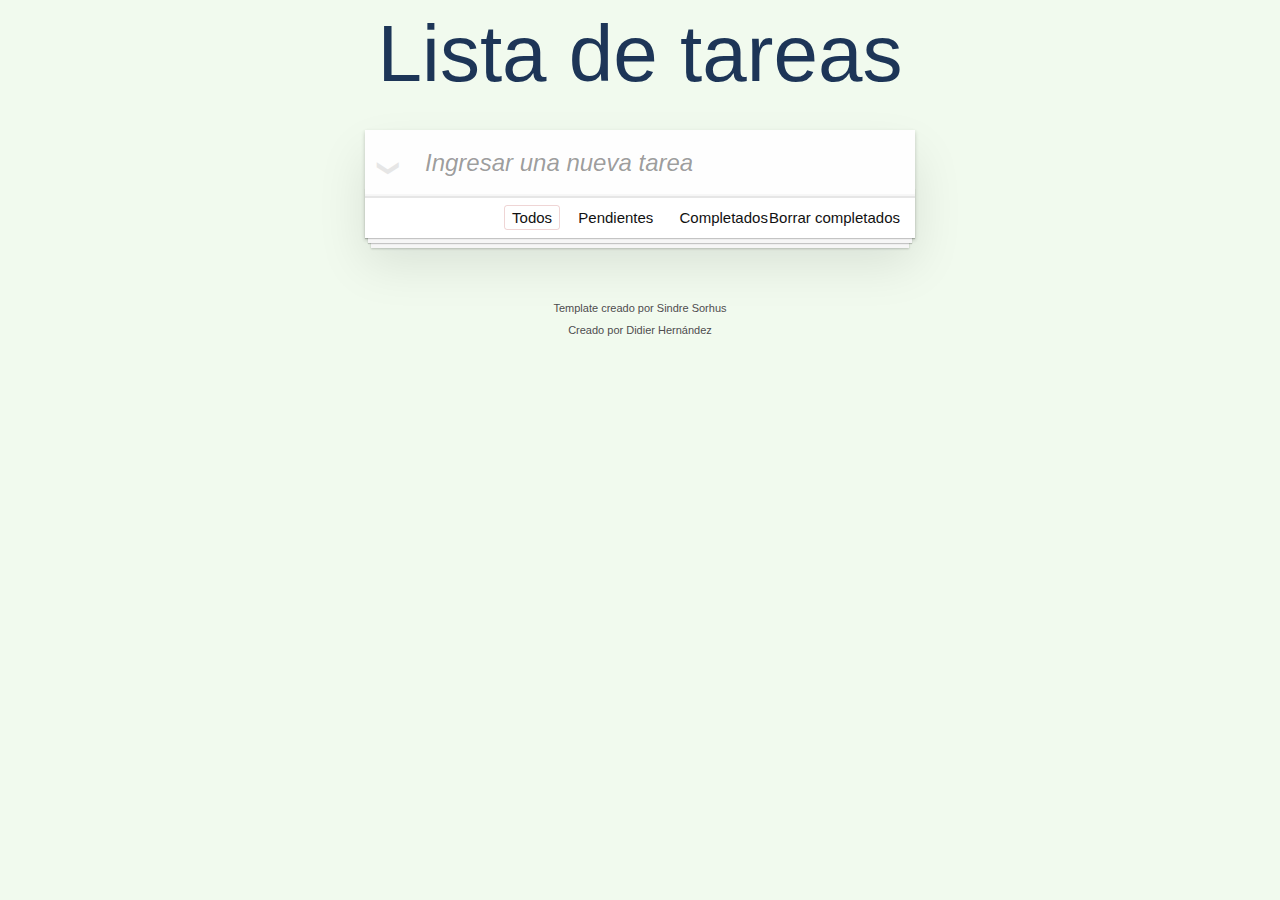
<file: todo/index.html>
<!doctype html>
<html lang="en">

  <head>
    <meta charset="utf-8">
    <meta name="viewport" content="width=device-width, initial-scale=1">
    <title>Lista de Tareas</title>
    <link rel="stylesheet" href="styles.css">
  </head>

  <body>
    <section class="todoapp">
      <header class="header">
        <h1>Lista de tareas</h1>
        <input class="new-todo" placeholder="Ingresar una nueva tarea" autofocus>
      </header>
      <section class="main">
        <input id="toggle-all" class="toggle-all" type="checkbox">
        <label for="toggle-all">Mark all as complete</label>
        <ul class="todo-list"></ul>
      </section>
      <footer class="footer">
        <ul class="filters">
          <li>
            <a class="selected filtro" class="selected" href="#/">Todos</a>
          </li>
          <li>
            <a class="filtro" href="#/active">Pendientes</a>
          </li>
          <li>
            <a class="filtro" href="#/completed">Completados</a>
          </li>
        </ul>
        <button class="clear-completed">Borrar completados</button>
      </footer>
    </section>
    <footer class="info">
      <p>Template creado por <a href="http://sindresorhus.com">Sindre Sorhus</a></p>
      <p>Creado por <a href="DidierHA.github.io">Didier Hernández</a></p>
    </footer>
    <script src="app.js"></script>
  </body>

</html>
</file>
<file: todo/styles.css>
html,
body {
	margin: 0;
	padding: 0;
}

button {
	margin: 0;
	padding: 0;
	border: 0;
	background: none;
	font-size: 100%;
	vertical-align: baseline;
	font-family: inherit;
	font-weight: inherit;
	color: inherit;
	-webkit-appearance: none;
	appearance: none;
	-webkit-font-smoothing: antialiased;
	-moz-osx-font-smoothing: grayscale;
}

body {
	font: 14px 'Helvetica Neue', Helvetica, Arial, sans-serif;
	line-height: 1.4em;
	background: #f1faee;
	color: #111111;
	min-width: 230px;
	max-width: 550px;
	margin: 0 auto;
	-webkit-font-smoothing: antialiased;
	-moz-osx-font-smoothing: grayscale;
	font-weight: 300;
}

:focus {
	outline: 0;
}

.hidden {
	display: none;
}

.todoapp {
	background: #fff;
	margin: 130px 0 40px 0;
	position: relative;
	box-shadow: 0 2px 4px 0 rgba(0, 0, 0, 0.2),
	            0 25px 50px 0 rgba(0, 0, 0, 0.1);
}

.todoapp input::-webkit-input-placeholder {
	font-style: italic;
	font-weight: 300;
	color: rgba(0, 0, 0, 0.4);
}

.todoapp input::-moz-placeholder {
	font-style: italic;
	font-weight: 300;
	color: rgba(0, 0, 0, 0.4);
}

.todoapp input::input-placeholder {
	font-style: italic;
	font-weight: 300;
	color: rgba(0, 0, 0, 0.4);
}

.todoapp h1 {
	position: absolute;
	top: -140px;
	width: 100%;
	font-size: 80px;
	font-weight: 200;
	text-align: center;
	color: #1d3557;
	-webkit-text-rendering: optimizeLegibility;
	-moz-text-rendering: optimizeLegibility;
	text-rendering: optimizeLegibility;
}

.new-todo,
.edit {
	position: relative;
	margin: 0;
	width: 100%;
	font-size: 24px;
	font-family: inherit;
	font-weight: inherit;
	line-height: 1.4em;
	color: inherit;
	padding: 6px;
	border: 1px solid #999;
	box-shadow: inset 0 -1px 5px 0 rgba(0, 0, 0, 0.2);
	box-sizing: border-box;
	-webkit-font-smoothing: antialiased;
	-moz-osx-font-smoothing: grayscale;
}

.new-todo {
	padding: 16px 16px 16px 60px;
	border: none;
	background: rgba(0, 0, 0, 0.003);
	box-shadow: inset 0 -2px 1px rgba(0,0,0,0.03);
}

.main {
	position: relative;
	z-index: 2;
	border-top: 1px solid #e6e6e6;
}

.toggle-all {
	width: 1px;
	height: 1px;
	border: none; /* Mobile Safari */
	opacity: 0;
	position: absolute;
	right: 100%;
	bottom: 100%;
}

.toggle-all + label {
	width: 60px;
	height: 34px;
	font-size: 0;
	position: absolute;
	top: -52px;
	left: -13px;
	-webkit-transform: rotate(90deg);
	transform: rotate(90deg);
}

.toggle-all + label:before {
	content: '❯';
	font-size: 22px;
	color: #e6e6e6;
	padding: 10px 27px 10px 27px;
}

.toggle-all:checked + label:before {
	color: #737373;
}

.todo-list {
	margin: 0;
	padding: 0;
	list-style: none;
}

.todo-list li {
	position: relative;
	font-size: 24px;
	border-bottom: 1px solid #ededed;
}

.todo-list li:last-child {
	border-bottom: none;
}

.todo-list li.editing {
	border-bottom: none;
	padding: 0;
}

.todo-list li.editing .edit {
	display: block;
	width: calc(100% - 43px);
	padding: 12px 16px;
	margin: 0 0 0 43px;
}

.todo-list li.editing .view {
	display: none;
}

.todo-list li .toggle {
	text-align: center;
	width: 40px;
	/* auto, since non-WebKit browsers doesn't support input styling */
	height: auto;
	position: absolute;
	top: 0;
	bottom: 0;
	margin: auto 0;
	border: none; /* Mobile Safari */
	-webkit-appearance: none;
	appearance: none;
}

.todo-list li .toggle {
	opacity: 0;
}

.todo-list li .toggle + label {
	/*
		Firefox requires `#` to be escaped - https://bugzilla.mozilla.org/show_bug.cgi?id=922433
		IE and Edge requires *everything* to be escaped to render, so we do that instead of just the `#` - https://developer.microsoft.com/en-us/microsoft-edge/platform/issues/7157459/
	*/
	background-image: url('data:image/svg+xml;utf8,%3Csvg%20xmlns%3D%22http%3A//www.w3.org/2000/svg%22%20width%3D%2240%22%20height%3D%2240%22%20viewBox%3D%22-10%20-18%20100%20135%22%3E%3Ccircle%20cx%3D%2250%22%20cy%3D%2250%22%20r%3D%2250%22%20fill%3D%22none%22%20stroke%3D%22%23ededed%22%20stroke-width%3D%223%22/%3E%3C/svg%3E');
	background-repeat: no-repeat;
	background-position: center left;
}

.todo-list li .toggle:checked + label {
	background-image: url('data:image/svg+xml;utf8,%3Csvg%20xmlns%3D%22http%3A//www.w3.org/2000/svg%22%20width%3D%2240%22%20height%3D%2240%22%20viewBox%3D%22-10%20-18%20100%20135%22%3E%3Ccircle%20cx%3D%2250%22%20cy%3D%2250%22%20r%3D%2250%22%20fill%3D%22none%22%20stroke%3D%22%23bddad5%22%20stroke-width%3D%223%22/%3E%3Cpath%20fill%3D%22%235dc2af%22%20d%3D%22M72%2025L42%2071%2027%2056l-4%204%2020%2020%2034-52z%22/%3E%3C/svg%3E');
}

.todo-list li label {
	word-break: break-all;
	padding: 15px 15px 15px 60px;
	display: block;
	line-height: 1.2;
	transition: color 0.4s;
	font-weight: 400;
	color: #4d4d4d;
}

.todo-list li.completed label {
	color: #cdcdcd;
	text-decoration: line-through;
}

.todo-list li .destroy {
	display: none;
	position: absolute;
	top: 0;
	right: 10px;
	bottom: 0;
	width: 40px;
	height: 40px;
	margin: auto 0;
	font-size: 30px;
	color: #cc9a9a;
	margin-bottom: 11px;
	transition: color 0.2s ease-out;
}

.todo-list li .destroy:hover {
	color: #af5b5e;
}

.todo-list li .destroy:after {
	content: '×';
}

.todo-list li:hover .destroy {
	display: block;
}

.todo-list li .edit {
	display: none;
}

.todo-list li.editing:last-child {
	margin-bottom: -1px;
}

.footer {
	padding: 10px 15px;
	height: 20px;
	text-align: center;
	font-size: 15px;
	border-top: 1px solid #e6e6e6;
}

.footer:before {
	content: '';
	position: absolute;
	right: 0;
	bottom: 0;
	left: 0;
	height: 50px;
	overflow: hidden;
	box-shadow: 0 1px 1px rgba(0, 0, 0, 0.2),
	            0 8px 0 -3px #f6f6f6,
	            0 9px 1px -3px rgba(0, 0, 0, 0.2),
	            0 16px 0 -6px #f6f6f6,
	            0 17px 2px -6px rgba(0, 0, 0, 0.2);
}

.todo-count {
	float: left;
	text-align: left;
}

.todo-count strong {
	font-weight: 300;
}

.filters {
	margin: 0;
	padding: 0;
	list-style: none;
	position: absolute;
	right: 0;
	left: 0;
}

.filters li {
	display: inline;
}

.filters li a {
	color: inherit;
	margin: 3px;
	padding: 3px 7px;
	text-decoration: none;
	border: 1px solid transparent;
	border-radius: 3px;
}

.filters li a:hover {
	border-color: rgba(175, 47, 47, 0.1);
}

.filters li a.selected {
	border-color: rgba(175, 47, 47, 0.2);
}

.clear-completed,
html .clear-completed:active {
	float: right;
	position: relative;
	line-height: 20px;
	text-decoration: none;
	cursor: pointer;
}

.clear-completed:hover {
	text-decoration: underline;
}

.info {
	margin: 65px auto 0;
	color: #4d4d4d;
	font-size: 11px;
	text-shadow: 0 1px 0 rgba(255, 255, 255, 0.5);
	text-align: center;
}

.info p {
	line-height: 1;
}

.info a {
	color: inherit;
	text-decoration: none;
	font-weight: 400;
}

.info a:hover {
	text-decoration: underline;
}

/*
	Hack to remove background from Mobile Safari.
	Can't use it globally since it destroys checkboxes in Firefox
*/
@media screen and (-webkit-min-device-pixel-ratio:0) {
	.toggle-all,
	.todo-list li .toggle {
		background: none;
	}

	.todo-list li .toggle {
		height: 40px;
	}
}

@media (max-width: 430px) {
	.footer {
		height: 50px;
	}

	.filters {
		bottom: 10px;
	}
}


hr {
	margin: 20px 0;
	border: 0;
	border-top: 1px dashed #c5c5c5;
	border-bottom: 1px dashed #f7f7f7;
}

.learn a {
	font-weight: normal;
	text-decoration: none;
	color: #b83f45;
}

.learn a:hover {
	text-decoration: underline;
	color: #787e7e;
}

.learn h3,
.learn h4,
.learn h5 {
	margin: 10px 0;
	font-weight: 500;
	line-height: 1.2;
	color: #000;
}

.learn h3 {
	font-size: 24px;
}

.learn h4 {
	font-size: 18px;
}

.learn h5 {
	margin-bottom: 0;
	font-size: 14px;
}

.learn ul {
	padding: 0;
	margin: 0 0 30px 25px;
}

.learn li {
	line-height: 20px;
}

.learn p {
	font-size: 15px;
	font-weight: 300;
	line-height: 1.3;
	margin-top: 0;
	margin-bottom: 0;
}

#issue-count {
	display: none;
}

.quote {
	border: none;
	margin: 20px 0 60px 0;
}

.quote p {
	font-style: italic;
}

.quote p:before {
	content: '“';
	font-size: 50px;
	opacity: .15;
	position: absolute;
	top: -20px;
	left: 3px;
}

.quote p:after {
	content: '”';
	font-size: 50px;
	opacity: .15;
	position: absolute;
	bottom: -42px;
	right: 3px;
}

.quote footer {
	position: absolute;
	bottom: -40px;
	right: 0;
}

.quote footer img {
	border-radius: 3px;
}

.quote footer a {
	margin-left: 5px;
	vertical-align: middle;
}

.speech-bubble {
	position: relative;
	padding: 10px;
	background: rgba(0, 0, 0, .04);
	border-radius: 5px;
}

.speech-bubble:after {
	content: '';
	position: absolute;
	top: 100%;
	right: 30px;
	border: 13px solid transparent;
	border-top-color: rgba(0, 0, 0, .04);
}

.learn-bar > .learn {
	position: absolute;
	width: 272px;
	top: 8px;
	left: -300px;
	padding: 10px;
	border-radius: 5px;
	background-color: rgba(255, 255, 255, .6);
	transition-property: left;
	transition-duration: 500ms;
}

@media (min-width: 899px) {
	.learn-bar {
		padding-left: 300px;
    width: auto;
	}

	.learn-bar > .learn {
		left: 8px;
	}
}
</file>
